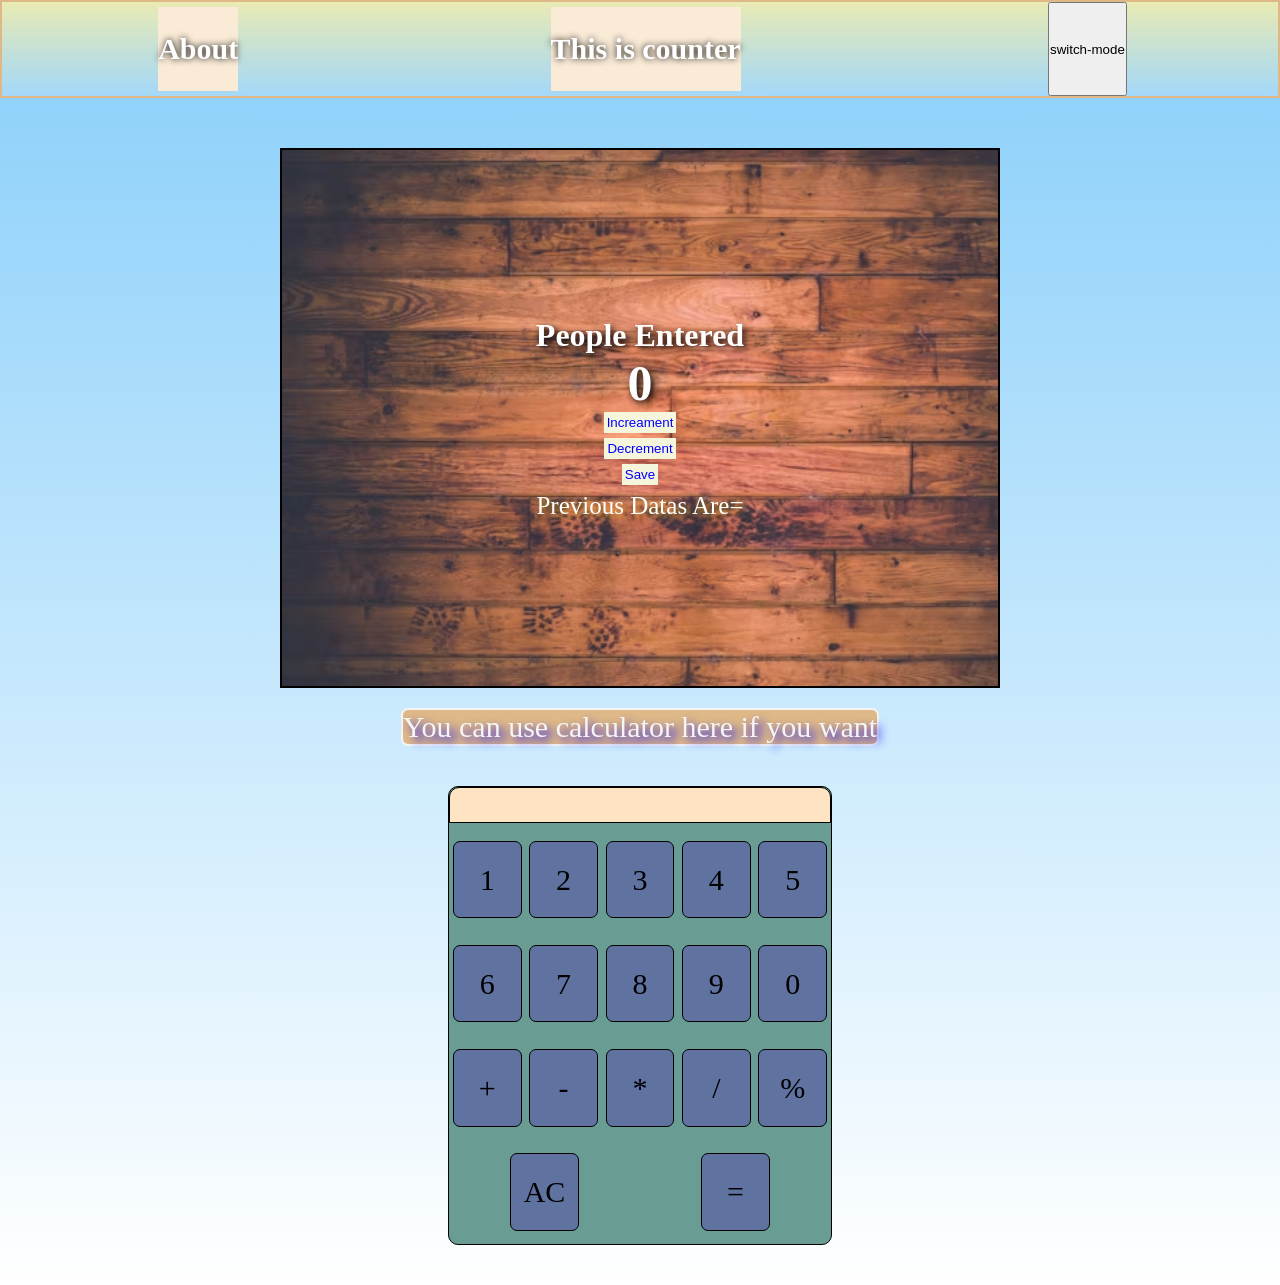
<file: index.html>
<!DOCTYPE html>
<html lang="en">
<head>
    <meta charset="UTF-8">
    <meta name="viewport" content="width=device-width, initial-scale=1.0">
    <title>Document</title>
    <link rel="stylesheet" href="smth.css">
</head>
<body>
    <nav>
        <a href="#" id="menu">Menu</a>
        <a href="#" id="book-a-table">Book a table</a>
        <button id="catering" onclick="changemode()">Catering</button>
    </nav>

    <div id="second-part">
       <div id="photo1"> 
            <h1 id="people-entered">People Entered</h1>
            <h2 id="counter">0</h2>
            <button id="increment-btn" onclick="increment()">Increament</button>
            <button id="decrement-btn" class="_but" onclick="decrement()">Decrement </button>
            <button id="save" class="_but" onclick="save()"> Save</button>
            <p id="prev-text">Previous Datas Are= </p>
        </div>
    </div>    
<!-- part two building calculator -->


<div id="calculator-txt">
    You can use calculator here if you want
</div>



<div id="actual-calculator-container">
    <div id="display"></div>
    <div class="numberholder" onclick="num_1()">1</div>
    <div class="numberholder" onclick="num_2()">2</div>
    <div class="numberholder" onclick="num_3()">3</div>
    <div class="numberholder" onclick="num_4()">4</div>
    <div class="numberholder" onclick="num_5()">5</div>
    <div class="numberholder" onclick="num_6()">6</div>
    <div class="numberholder" onclick="num_7()">7</div>
    <div class="numberholder" onclick="num_8()">8</div>
    <div class="numberholder" onclick="num_9()">9</div>
    <div class="numberholder" onclick="num_0()">0</div>
    <div class="numberholder" onclick="oadd()">+</div>
    <div class="numberholder" onclick="omin()">-</div>
    <div class="numberholder" onclick="omul()">*</div>
    <div class="numberholder" onclick="odiv()">/</div>
    <div class="numberholder" onclick="omod()">%</div>
    <div class="numberholder" onclick="ac()">AC</div>
    <div class="numberholder" onclick="isequal()">=</div>
</div>







    <script src="smth.js"></script>
</body>
</html>
</file>
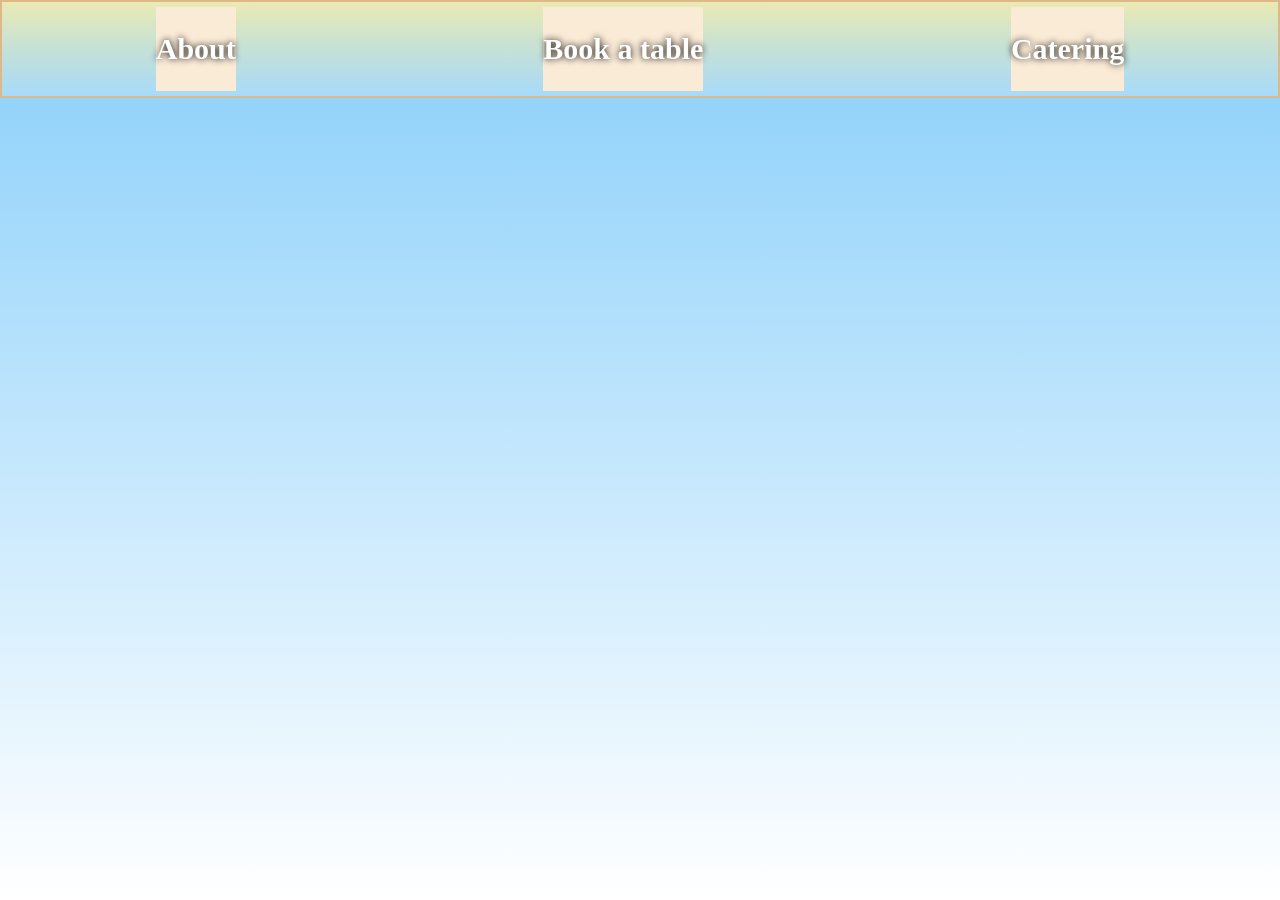
<file: smth.html>
<!DOCTYPE html>
<html lang="en">
<head>
    <meta charset="UTF-8">
    <meta name="viewport" content="width=device-width, initial-scale=1.0">
    <title>Document</title>
    <link rel="stylesheet" href="smth.css">
</head>
<body>
    <nav>
        <a href="#" id="menu">Menu</a>
        <a href="#">Book a table</a>
        <a href="#">Catering</a>
    </nav>

    <div id="second-part">
       <div id="text"> 
        

        
    
    
    
    
    
        </div>
    </div>    











    <script src="smth.js"></script>
</body>
</html>
</file>
<file: smth.css>
* {
    margin: 0;
    padding: 0;
    box-sizing: border-box;
}

nav{
    border: 2px solid burlywood;
    background: linear-gradient(rgb(234, 234, 179), rgba(245, 245, 245, 0.203));
    position: sticky;
    top: 0;
    width: 100%;
    display: flex;
    justify-content: space-around;
}
a{
    text-align: center;
    font-size: 30px;
    font-weight: 800;
    margin: 5px;
    padding: 25px 0;
    display: block;
    text-decoration: none;
    color: white;
    background-color: antiquewhite;
    text-shadow: 0px 0px 7px black;
}

a:hover{
    text-shadow: 2px 2px 11px green;
    background-color: whitesmoke;
}

body{
    background: linear-gradient(lightskyblue, white);
    min-height: 100vh;
}

/* now we are developing completely different stuffs  */

#second-part{
    /* display: flex; */
    margin-top: 50px;
    /* justify-content: center; */
    background-color: cadetblue;
    width: fit-content;
    margin-left: auto;
    margin-right: auto;
}

#photo1{
    display: flex;
    flex-direction: column;
    justify-content: center;
    align-items: center;
    width: 80vh;
    height: 60vh;    
    background-color: rgb(184, 145, 94);
    background-image: url("zWall.avif");
    background-size: cover;
    border: 2px solid black;
}

#increment-btn{    
    display: inline-block;
    background-color: beige;
    color: blue;
    border: none;
    padding: 3px;
}

#counter{
    font-size: 50px;
    color: white;
    text-shadow: 3px 3px 7px black;
}

#people-entered{
    color: white;
    text-shadow: 3px 3px 7px black;
}

#increment-btn:hover{
    background-color: blanchedalmond;
    color: black;
}

._but{    
    display: inline-block;
    background-color: beige;
    color: blue;
    border: none;
    padding: 3px;
    margin-top: 5px;
}

._but:hover{
    background-color: blanchedalmond;
    color: black;
}

#prev-text{
    color: white;
    text-shadow: 2px 2px 7px goldenrod;
    font-size: 25px;
    margin-top: 7px;
}



/* here on we are going for calculator */
#calculator-txt{
    color: whitesmoke;
    text-shadow: 5px 5px 10px blue;
    font-size: 30px;
    font-family: 'Times New Roman', Times, serif;
    background-color: burlywood;
    /* display: inline-block; */
    margin: 20px auto;
    width: max-content;
    border-radius: 7px;
    border: 2px solid whitesmoke;
}

#actual-calculator-container{
    display: flex;
    flex-direction: row;
    background-color: rgb(105, 156, 147);
    width: 30vw;
    height: 51vh;
    margin: 40px auto;
    flex-wrap: wrap;
    border-radius: 10px;
    border: 1px solid black;
}

#actual-calculator-container:hover{
    background-color: rgb(105, 170, 147);
}

#display{
    background-color: bisque;
    width: 100%;
    border-top-left-radius: 10px;
    border-top-right-radius: 10px;
    padding: 4px;
    margin-bottom: 4px;
    text-align: right;
    font-size: 6vmin;
    border: 1px solid black;
}

.numberholder{

    width: 18%;
    height: 17%;
    background-color: rgb(95, 114, 160);
    margin: auto auto;
    border-radius: 7px;
    text-align: center;
    font-size: 30px;
    border: 1px solid black;
    display: flex;
    justify-content: center;
    align-items: center;
}

.numberholder:hover{
    background-color: rgb(95, 25, 180);
    cursor: pointer;
}
</file>
